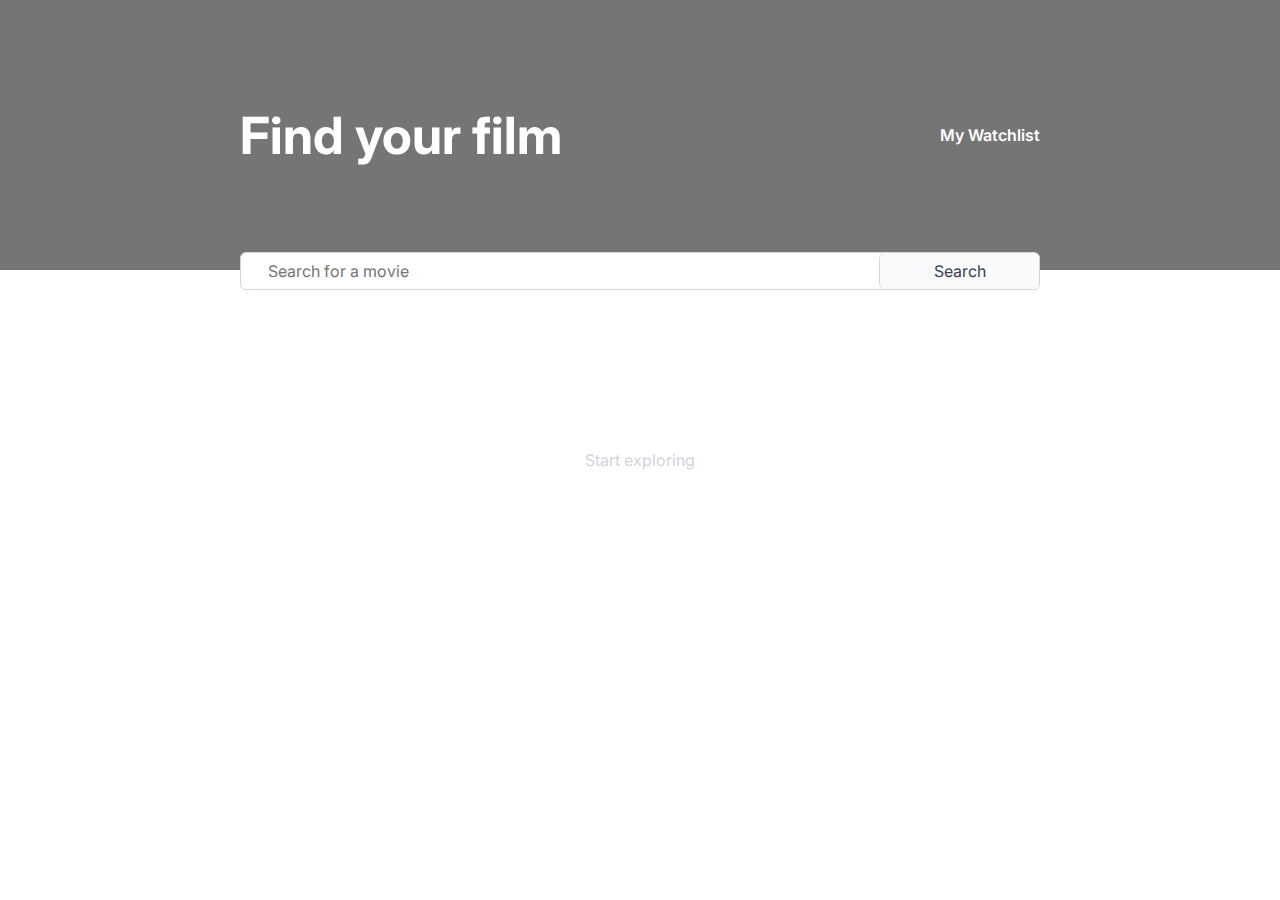
<file: index.html>
<!DOCTYPE html>
<html lang="en">
<head>
    <meta charset="UTF-8">
    <meta http-equiv="X-UA-Compatible" content="IE=edge">
    <meta name="viewport" content="width=device-width, initial-scale=1.0">
    <link rel="stylesheet" href="./styles/styles.css">
    <link rel="preconnect" href="https://fonts.googleapis.com">
    <link rel="preconnect" href="https://fonts.gstatic.com" crossorigin>
    <link href="https://fonts.googleapis.com/css2?family=Inter:wght@100..900&display=swap" rel="stylesheet">
    <link rel="stylesheet" href="https://cdnjs.cloudflare.com/ajax/libs/font-awesome/6.5.1/css/all.min.css" integrity="sha512-DTOQO9RWCH3ppGqcWaEA1BIZOC6xxalwEsw9c2QQeAIftl+Vegovlnee1c9QX4TctnWMn13TZye+giMm8e2LwA==" crossorigin="anonymous" referrerpolicy="no-referrer" />
    <title>Watchlist | Find your film</title>
</head>
<body>
    <header class="header">
        <div class="header-container">
           <h1>Find your film</h1>
            <a href="./pages/watchlist.html">My Watchlist</a>
        </div>
        <div class="searchbar container">
            <i class="fa-solid fa-magnifying-glass"></i>
            <input id="searchfield" class="searchfield" type="text" aria-label="Enter a film title" placeholder="Search for a movie">
            <input id="search-btn" class="search-btn" type="button" value="Search">
        </div>
    </header>
    <section class="movie-results container">
        <div class="empty">
            <i class="fa-solid fa-film fa-5x"></i>
            <p>Start exploring</p>
        </div>
    </section>
    <section class="modal hidden">
        <p>Movie has been added to your watchlist.</p>
    </section>
    <script src="./js/index.js" ></script>
</body>
</html>
</file>
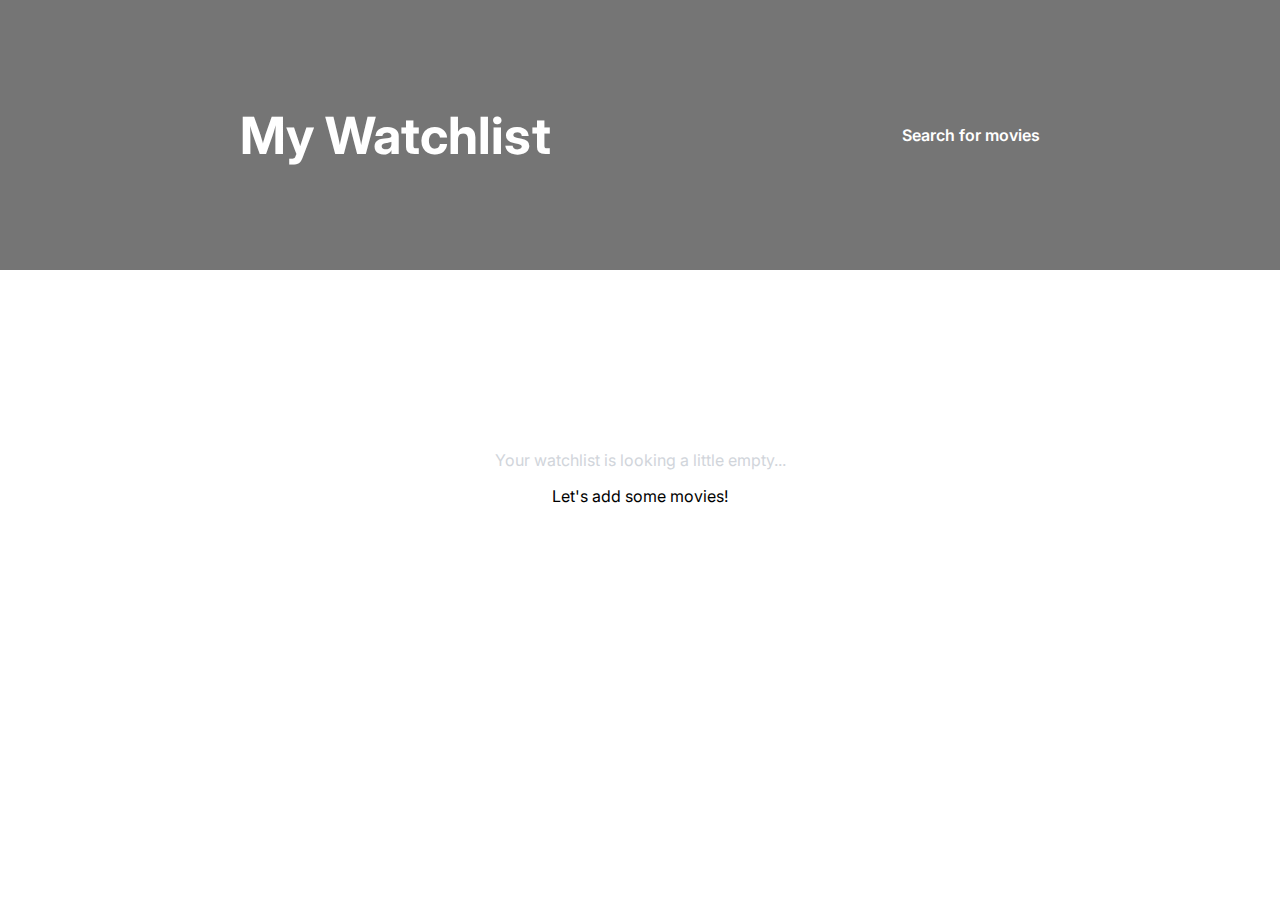
<file: pages/watchlist.html>
<!DOCTYPE html>
<html lang="en">
<head>
    <meta charset="UTF-8">
    <meta http-equiv="X-UA-Compatible" content="IE=edge">
    <meta name="viewport" content="width=device-width, initial-scale=1.0">
    <link rel="stylesheet" href="../styles/styles.css">
    <link rel="preconnect" href="https://fonts.googleapis.com">
    <link rel="preconnect" href="https://fonts.gstatic.com" crossorigin>
    <link href="https://fonts.googleapis.com/css2?family=Inter:wght@100..900&display=swap" rel="stylesheet">
    <link rel="stylesheet" href="https://cdnjs.cloudflare.com/ajax/libs/font-awesome/6.5.1/css/all.min.css" integrity="sha512-DTOQO9RWCH3ppGqcWaEA1BIZOC6xxalwEsw9c2QQeAIftl+Vegovlnee1c9QX4TctnWMn13TZye+giMm8e2LwA==" crossorigin="anonymous" referrerpolicy="no-referrer" />
    <title>My Watchlist</title>
</head>
<body>
    <header class="header">
        <div class="header-container">
            <h1>My Watchlist</h1>
             <a href="../index.html">Search for movies</a>
         </div>
    </header>
    <section class="movie-results watchlist container">
        <div class="empty">
            <p>Your watchlist is looking a little empty...</p>
            <a  href="../index.html" ><i class="fa-solid fa-circle-plus"></i> Let's add some movies!</a>
        </div>
    </section>
    <script src="../js/watchlist.js" type="module"></script>
</body>
</html>
</file>
<file: styles/styles.css>
@import url("https://fonts.googleapis.com/css2?family=Inter:wght@100..900&display=swap");
*, *::before, *::after {
  margin: 0;
  padding: 0;
  box-sizing: border-box;
}

body {
  min-height: 100vh;
  font-family: "Inter", sans-serif;
}

input, button {
  font-family: "Inter", sans-serif;
}

.btn {
  grid-area: add;
  background: none;
  border: none;
  font-size: 1rem;
}

.btn:hover {
  text-decoration: underline;
}

.container {
  max-width: 800px;
}

.header {
  color: #FFFFFF;
  background: url("https://images.unsplash.com/photo-1628432136678-43ff9be34064?q=80&w=1926&auto=format&fit=crop&ixlib=rb-4.0.3&ixid=M3wxMjA3fDB8MHxwaG90by1wYWdlfHx8fGVufDB8fHx8fA%3D%3D");
  background-repeat: no-repeat;
  background-position-y: 20%;
  background-size: cover;
  box-shadow: inset 0 0 0 2000px rgba(25, 25, 25, 0.6);
  height: 30vh;
  padding: 0 2.5em;
}
.header .header-container {
  max-width: 800px;
  height: 100%;
  margin: 0 auto;
  display: flex;
  justify-content: space-between;
  align-items: center;
}
.header h1 {
  font-size: 3.2rem;
}
.header a {
  color: #FFFFFF;
  text-decoration: none;
  font-weight: 600;
}
.header a:hover {
  text-decoration: underline;
}
.header .searchbar {
  color: #d1d5db;
  background: #FFFFFF;
  width: 80%;
  height: 2.37em;
  border-radius: 6px;
  border: 0.5px solid #d1d5db;
  position: absolute;
  top: 28%;
  right: 50%;
  transform: translateX(50%);
  display: flex;
  justify-content: space-between;
  align-items: center;
}
.header .searchbar .fa-magnifying-glass {
  padding: 0.5em;
  font-size: 1.2em;
}
.header .searchbar .searchfield {
  flex-grow: 2;
  height: 100%;
  padding: 0.3em 0.5em;
  border: none;
  color: #6B7280;
}
.header .searchbar .searchfield:focus {
  outline: none;
  border: 0.5px solid #7476f6;
}
.header .searchbar .searchfield, .header .searchbar .search-btn {
  font-size: 1rem;
}
.header .searchbar .search-btn {
  width: 20%;
  height: 100%;
  border: none;
  border-radius: 6px;
  border-left: 1px solid #d1d5db;
  background: #f9fafb;
  color: #374151;
}
.header .searchbar .search-btn:hover, .header .searchbar .search-btn:active {
  background-color: #cdcdcd;
}

.movie-results {
  width: 80%;
  margin: 4em auto;
}
.movie-results .empty {
  text-align: center;
  position: absolute;
  top: 50%;
  left: 50%;
  transform: translateX(-50%);
  color: #d1d5db;
}
.movie-results .movie {
  display: flex;
  padding-bottom: 1.2em;
  border-bottom: 1px solid #d1d5db;
  margin-top: 1.2em;
}
.movie-results .movie img {
  height: 147px;
}
.movie-results .movie .grid {
  margin-left: 1em;
  display: grid;
  grid-template-columns: repeat(3, 1fr);
  grid-template-areas: "title rating empty" "runtime genre add" "plot plot plot";
  gap: 1em;
}
.movie-results .movie .grid h2 {
  grid-area: title;
}
.movie-results .movie .grid .rating {
  grid-area: rating;
}
.movie-results .movie .grid .runtime {
  grid-area: runtime;
}
.movie-results .movie .grid .genre {
  grid-area: genre;
}
.movie-results .movie .grid .plot {
  grid-area: plot;
}
.movie-results .movie .grid .fa-star {
  color: #FEC654;
}

.watchlist .empty {
  top: 50%;
  height: 5em;
}
.watchlist p {
  margin-bottom: 1em;
}
.watchlist a {
  color: black;
  text-decoration: none;
}
.watchlist a:hover {
  text-decoration: underline;
}

.modal {
  position: absolute;
  top: 50%;
  left: 50%;
  transform: translateY(-50%);
  transform: translatex(-50%);
  background: rgba(25, 25, 25, 0.6);
  color: #f9fafb;
  padding: 1.5em 1em;
  border-radius: 6px;
}

.hidden {
  display: none;
}

/*# sourceMappingURL=styles.css.map */
</file>
